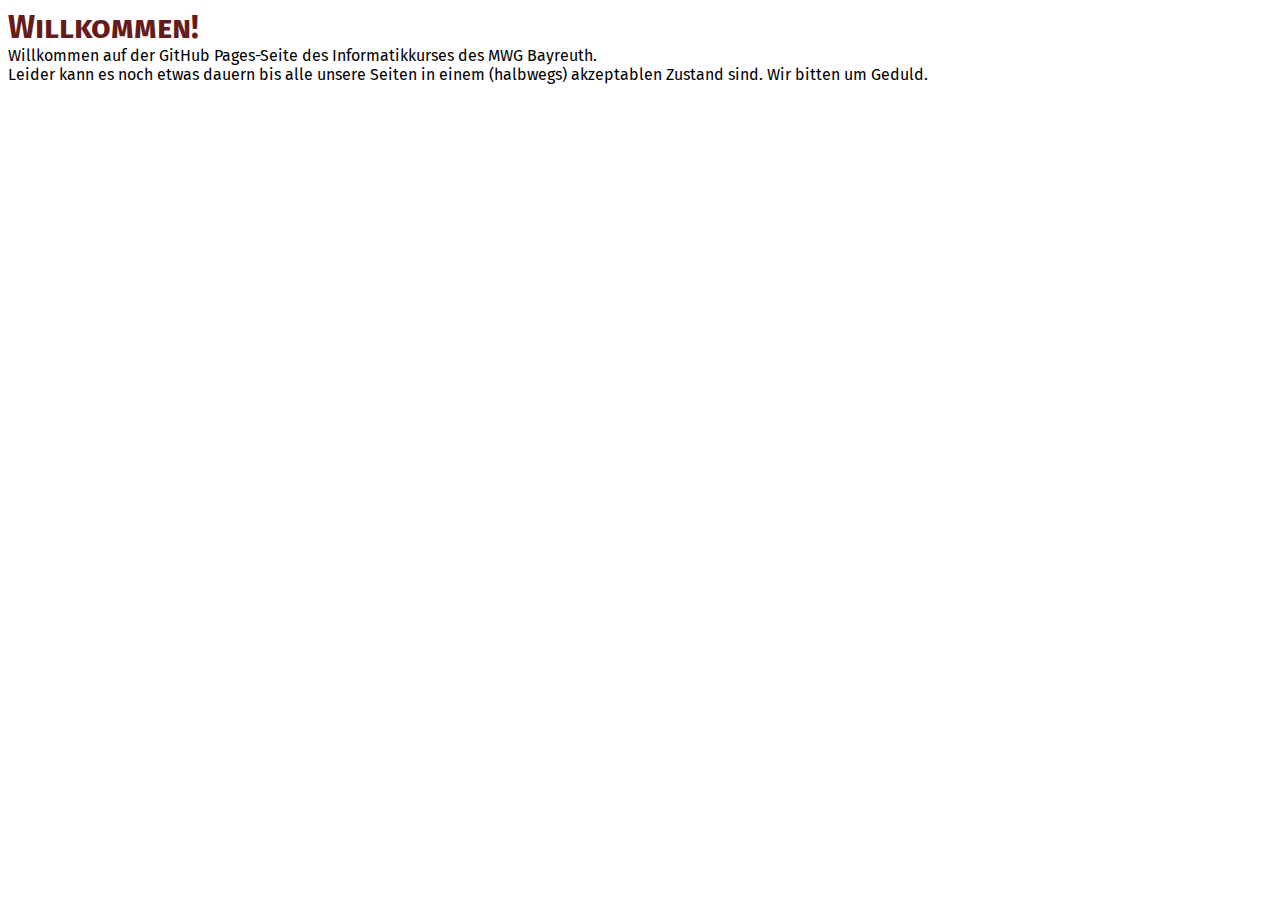
<file: index.html>
<html>
    <meta charset="UTF-8">
    <head>
        <title>Willkommen</title>
        <link rel="stylesheet" type="text/css" href="main.css">
    </head>


    <body>
        <h1>Willkommen!</h1>
        
        <p>
            Willkommen auf der GitHub Pages-Seite des Informatikkurses des MWG Bayreuth. <br>
            Leider kann es noch etwas dauern bis alle unsere Seiten in einem (halbwegs) akzeptablen Zustand sind. Wir bitten um Geduld.
        </p>
</html>
</file>
<file: main.css>
/** Import fonts */
@import url('https://fonts.googleapis.com/css?family=Fira+Mono:400,700|Fira+Sans:400,400i,700,700i');


h1      {color: rgb(100,29,27); font-family: 'Fira Sans', sans-serif; font-variant:small-caps; margin-bottom: 0px;}
h3      {font-family: 'Fira Sans', sans-serif; margin-bottom: 0px;}
body    {font-family: 'Fira Sans', sans-serif;}
a       {color: rgb(100,29,27);}
tt      {font-family: 'Fira Mono', monospace;}
p       {margin-top: 0px; margin-bottom: 6px;}
ul      {margin-top: 3px;}
footer  {font-variant-numeric: oldstyle-nums;}
</file>
